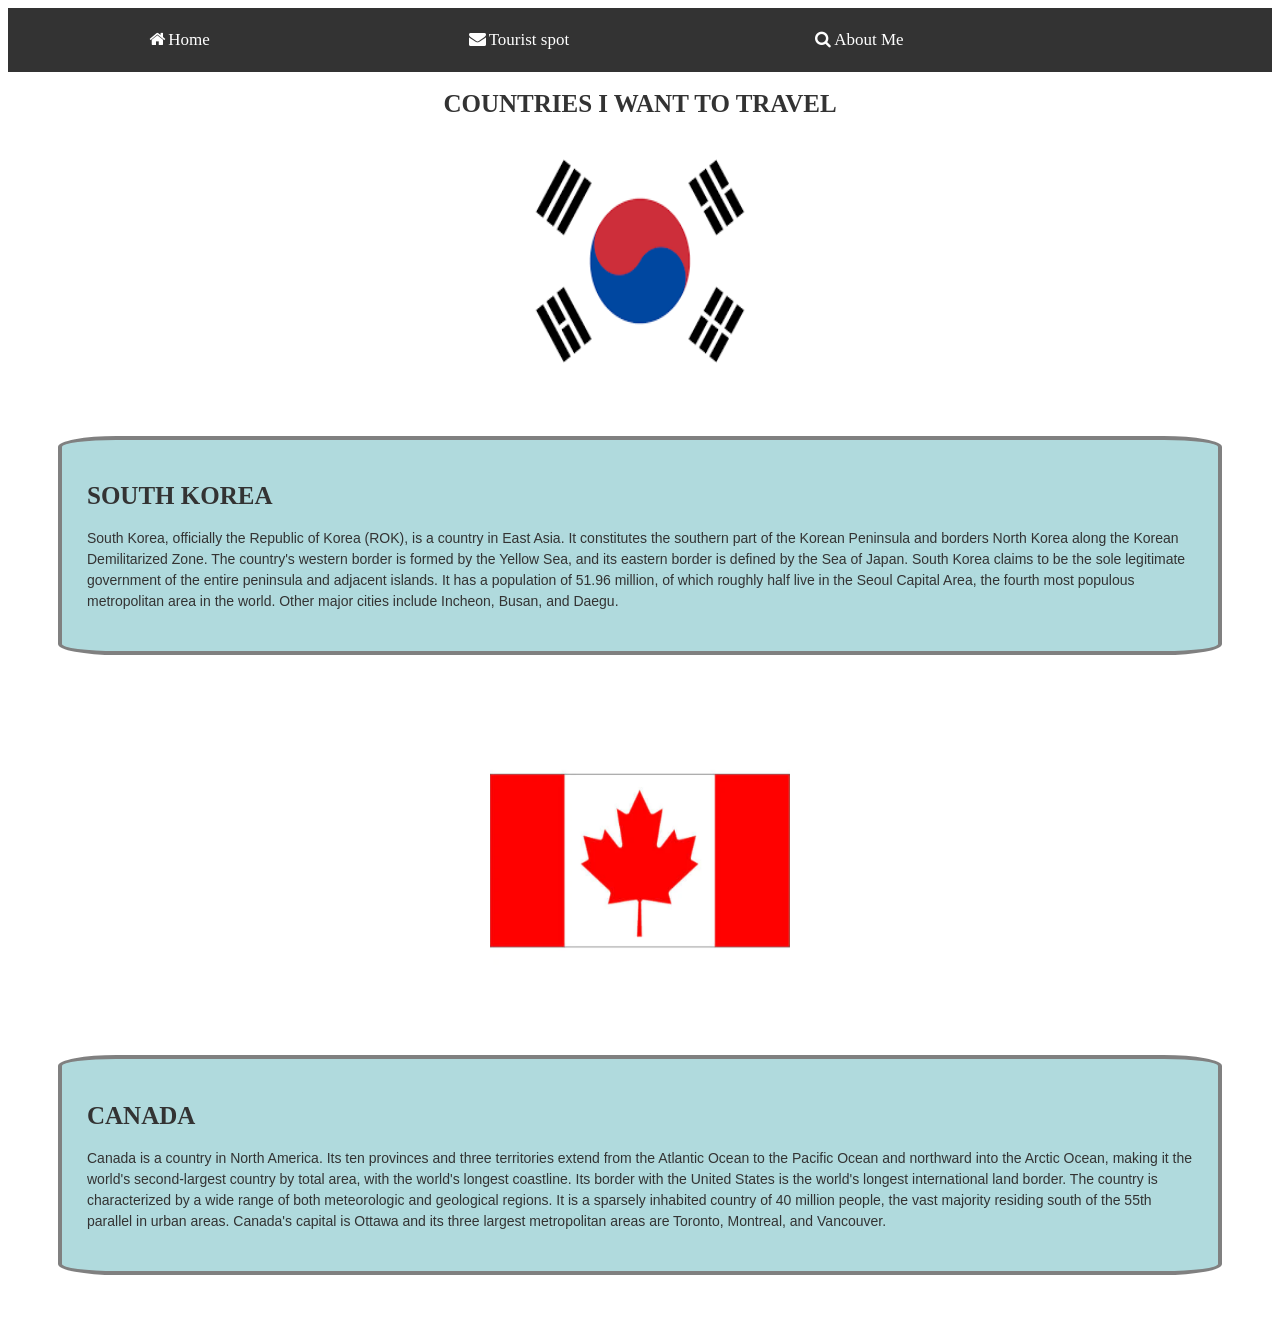
<file: index.html>
<html lang="en">
<head>
    <meta charset="UTF-8">
    <meta http-equiv="X-UA-Compatible" content="IE=edge">
    <meta name="viewport" content="width=device-width, initial-scale=1.0">
    <title>index</title>
    <link rel="stylesheet" href="css_assignment_1.css">
</head>
<body>
    <!-- CSS link -->
    <link rel="stylesheet" href="https://cdnjs.cloudflare.com/ajax/libs/font-awesome/4.7.0/css/font-awesome.min.css">
    <!-- NAV BAR code -->
    <ul>
        <li><a href="home.html"><i class="fa fa-fw fa-home"></i>Home</a></li>
        <li><a href="tourist.html"><i class="fa fa-fw fa-envelope"></i>Tourist spot</a></li>
        <li><a href="aboutMe.html"><i class="fa fa-fw fa-search"></i></i>About Me</a></li>
      </ul>

      <center><h1>Countries I want to Travel</h1></center>


    
    <!-- Content-1 -->
    
            <center><img src="south_korea_Flag.png"width="300" height="250"/></center>
                <!-- Content-2 -->
                <div><h1>SOUTH KOREA</h1>
                    <p>South Korea, officially the Republic of Korea (ROK), is a country in East Asia. 
                        It constitutes the southern part of the Korean Peninsula and borders North Korea along the Korean Demilitarized Zone.
                        The country's western border is formed by the Yellow Sea, and its eastern border is defined by the Sea of Japan. 
                        South Korea claims to be the sole legitimate government of the entire peninsula and adjacent islands. 
                        It has a population of 51.96 million, of which roughly half live in the Seoul Capital Area, 
                        the fourth most populous metropolitan area in the world. Other major cities include Incheon, Busan, and Daegu.
                    </p>
            </div>
        

    <center><img src="Canada_Flag.PNG"width="300" 
        height="300"/></center>
        <!-- Content-2 -->
        <div><h1>CANADA</h1>
        <p>Canada is a country in North America. Its ten provinces and three territories extend from the Atlantic Ocean to the 
            Pacific Ocean and northward into the Arctic Ocean, making it the world's second-largest country by total area, 
            with the world's longest coastline. Its border with the United States is the world's longest international land
             border. The country is characterized by a wide range of both meteorologic and geological regions. It is a sparsely 
            inhabited country of 40 million people, the vast majority residing south of the 55th parallel in urban areas. Canada's
             capital is Ottawa and its three largest metropolitan areas are Toronto, Montreal, and Vancouver.
        </p>
    </div>

</body>
</html>
</file>
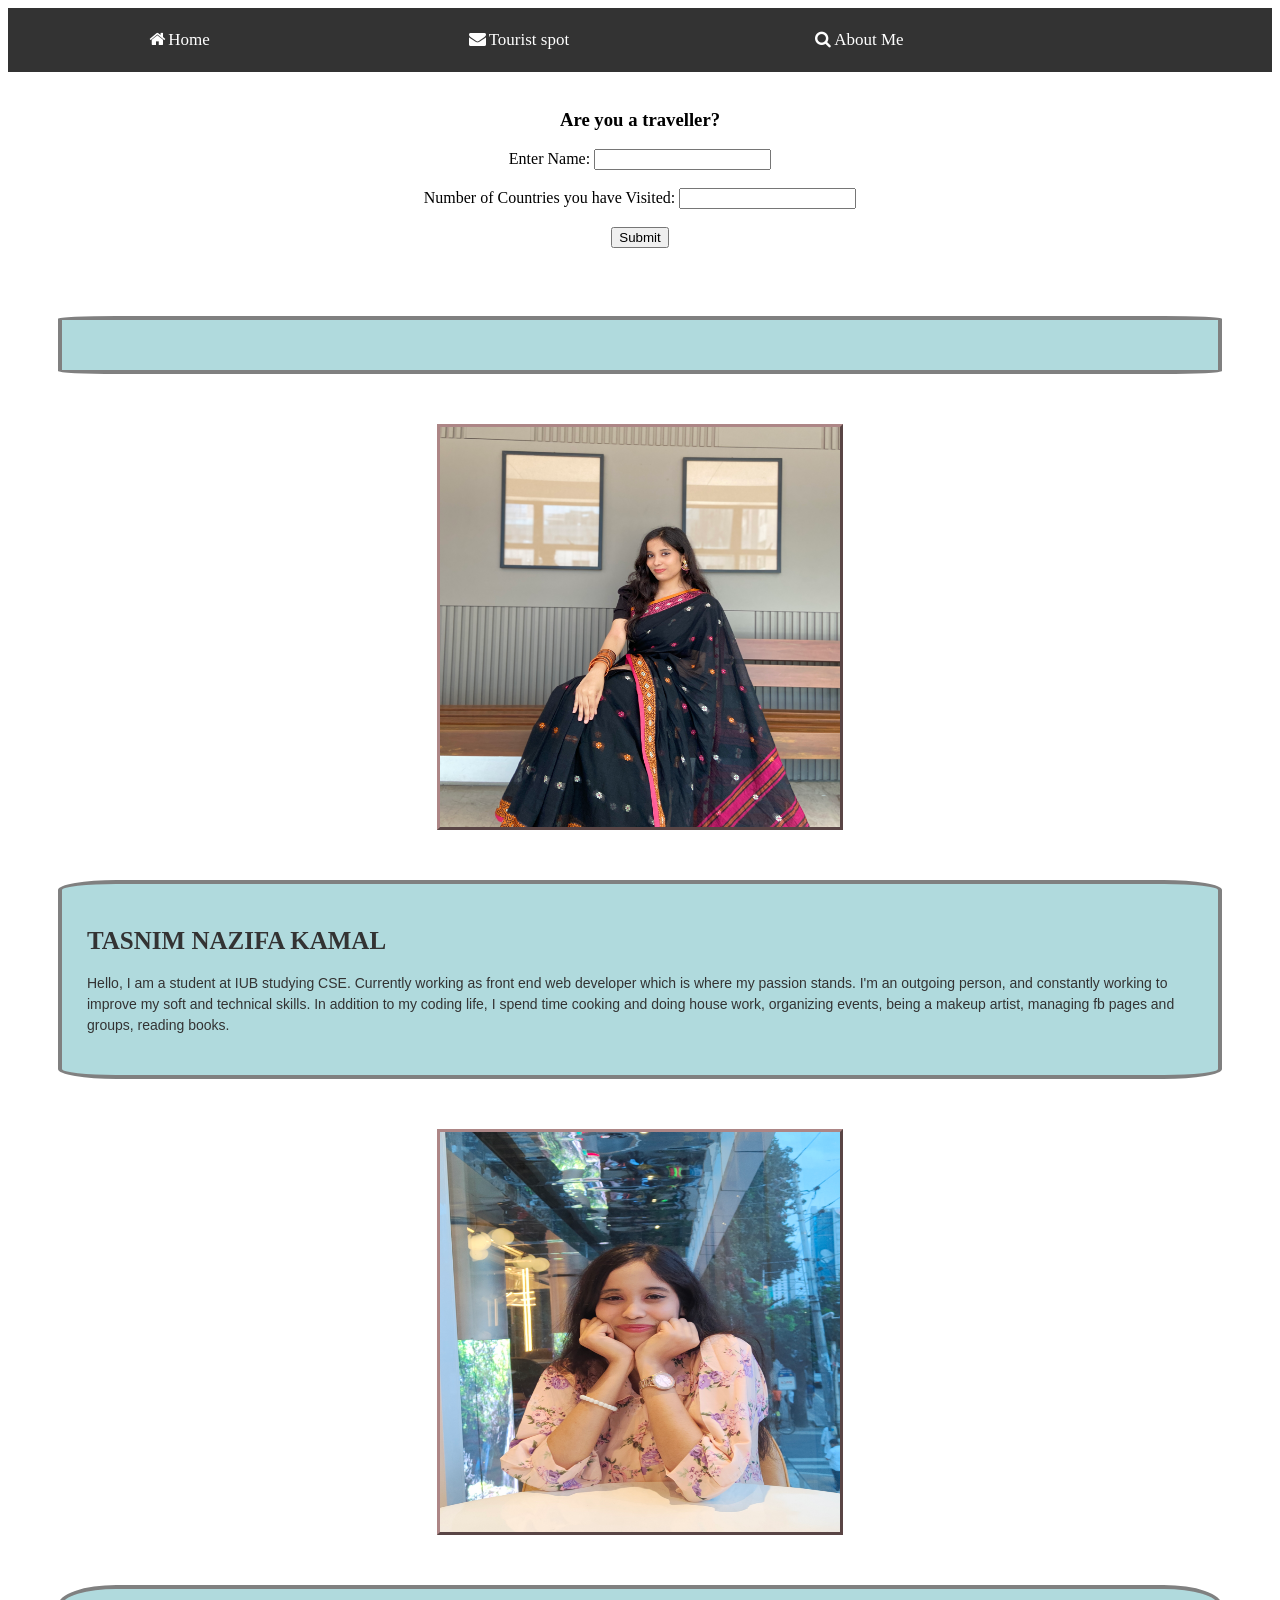
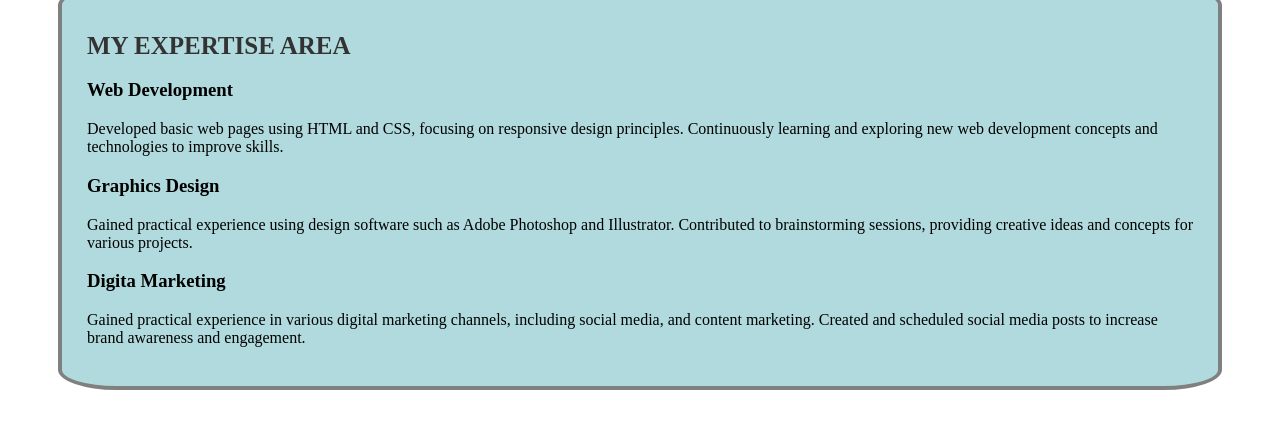
<file: aboutMe.html>
<html lang="en">
<head>
    <meta charset="UTF-8">
    <meta http-equiv="X-UA-Compatible" content="IE=edge">
    <meta name="viewport" content="width=device-width, initial-scale=1.0">
    <title>About</title>
</head>
<body>
    
    <script src="script.js"> </script>
    
    <link rel="stylesheet" href="https://cdnjs.cloudflare.com/ajax/libs/font-awesome/4.7.0/css/font-awesome.min.css">
    <ul>
        <li><a href="home.html"><i class="fa fa-fw fa-home"></i>Home</a></li>
        <li><a href="tourist.html"><i class="fa fa-fw fa-envelope"></i>Tourist spot</a></li>
        <li><a href="aboutMe.html"><i class="fa fa-fw fa-search"></i></i>About Me</a></li>
      </ul><br/>
      <link rel="stylesheet" href="css_assignment_1.css"> 

      <center><h3> Are you a traveller? </h3></center>
      <center>
        Enter Name:
        <input id="nameBox" type="text" > <br> <br>
    Number of Countries you have Visited:
    <input type="text" id="checkBox"> <br> <br>
    
    
    <button onclick="process()">Submit</button> <br><br>
    
    <div id="content">
    
    </div>
      </center>
    

      <center><img style="border: 3px outset rgb(173, 134, 134);"src="IMG_7664.JPG"width="400"height="400"/></center>

      
      <!-- Content-1 -->

      <div>
        <h1>Tasnim Nazifa Kamal</h1>
            <p>
                Hello, I am a student at IUB studying CSE.
    Currently working as front end web developer which is where my passion stands.
    I'm an outgoing person, and constantly working to improve my soft and technical skills.
    In addition to my coding life, I spend time cooking and doing house work, organizing events, being a makeup artist,
    managing fb pages and groups, reading books.
            <p>

      </div>
                <center><img style="border: 3px outset rgb(173, 134, 134);"src="IMG2.jpg"width="400"height="400"/></center>
                <!-- Content-2 -->
            
      <div>
        <h1>My Expertise Area</h1>
                <p> <h3>Web Development</h3>
                    Developed basic web pages using HTML and CSS, focusing on responsive design principles.
                    Continuously learning and exploring new web development concepts and technologies 
                    to improve skills.<br>
                    <h3>Graphics Design</h3>
                    Gained practical experience using design software such as Adobe Photoshop and Illustrator.
                    Contributed to brainstorming sessions, providing creative ideas and concepts for various projects.<br>
                    <h3>Digita Marketing</h3>
                    Gained practical experience in various digital marketing channels, including social media, and content marketing.
                    Created and scheduled social media posts to increase brand awareness and engagement.
                </p>
      </div>
</body>
</html>
</file>
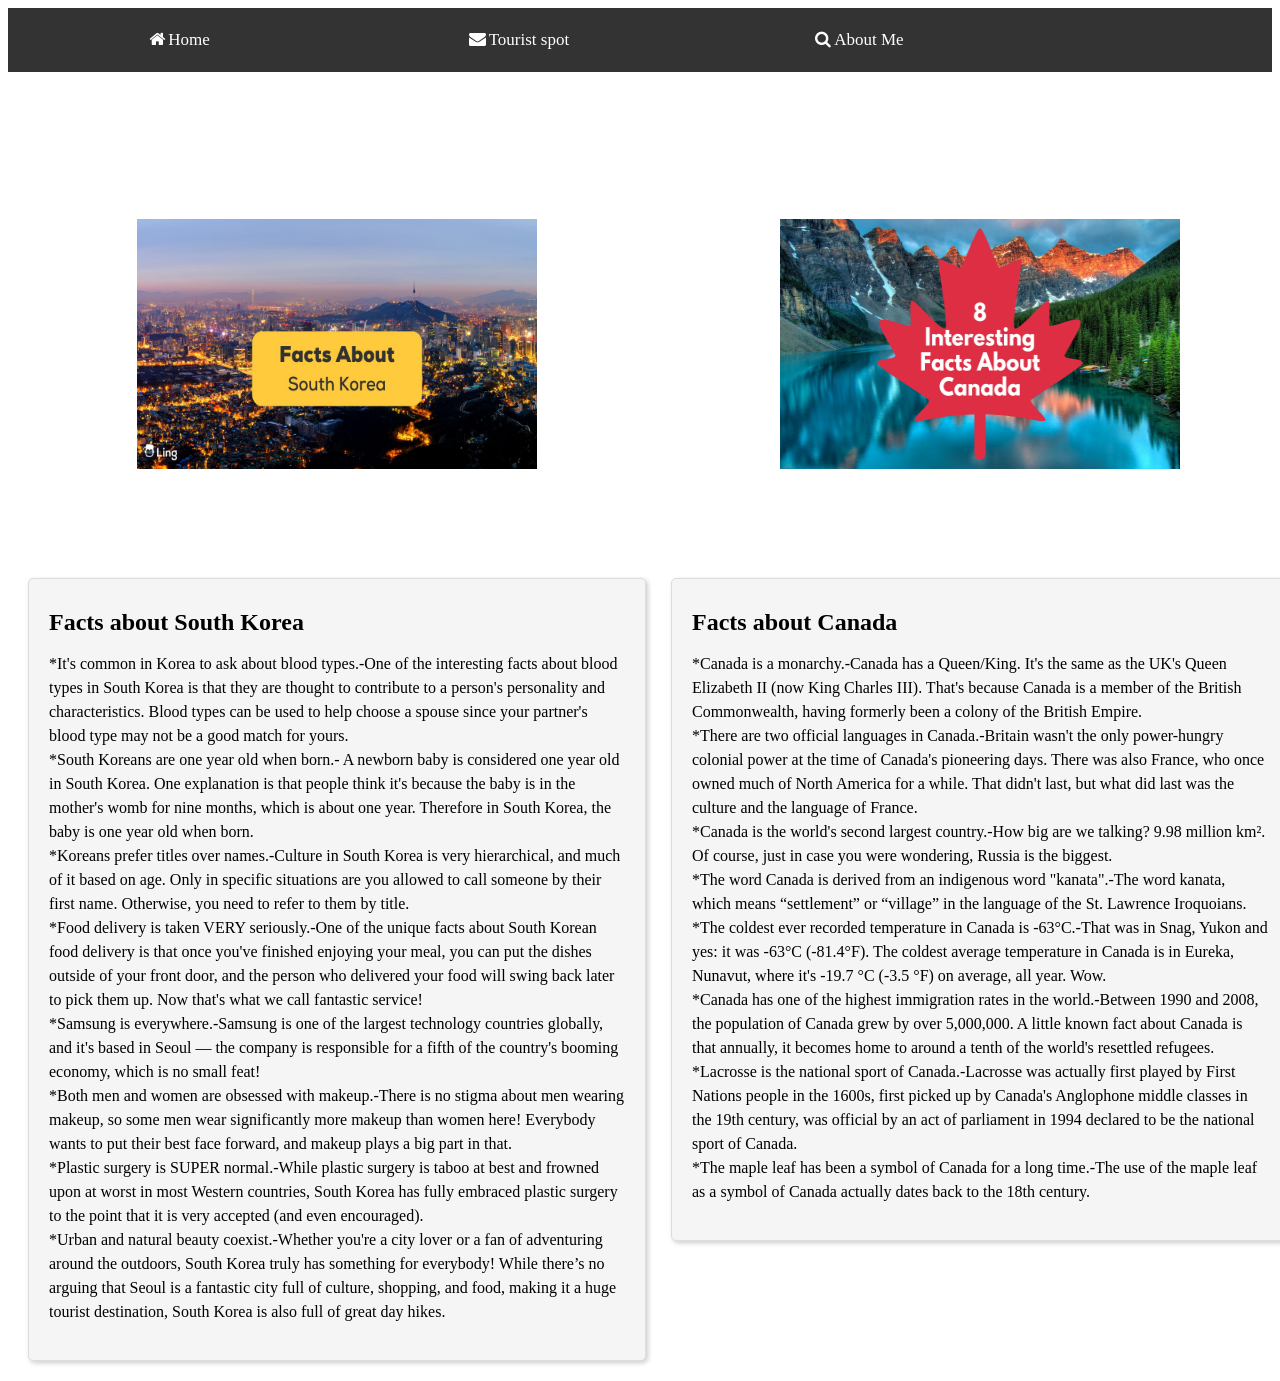
<file: home.html>
<html lang="en">
<head>
    <meta charset="UTF-8">
    <meta http-equiv="X-UA-Compatible" content="IE=edge">
    <meta name="viewport" content="width=device-width, initial-scale=1.0">
    <title>Home page</title>
    <!-- <link rel="stylesheet" href="css_assignment_1.css"> -->
    <link rel="stylesheet" href="./home.css">
</head>
<body>
    
    <link rel="stylesheet" href="https://cdnjs.cloudflare.com/ajax/libs/font-awesome/4.7.0/css/font-awesome.min.css">
    <ul>
        <li><a href="home.html"><i class="fa fa-fw fa-home"></i>Home</a></li>
        <li><a href="tourist.html"><i class="fa fa-fw fa-envelope"></i>Tourist spot</a></li>
        <li><a href="aboutMe.html"><i class="fa fa-fw fa-search"></i></i>About Me</a></li>
      </ul></br>



    <div class="grid-container">
        <div class="grid-item">
            <img src="Facts-About-South-Korea.jpg" width="400" height="250" />
            <div>
                <h1>Facts about South Korea</h1>
                <p>
                    *It's common in Korea to ask about blood types.-One of the interesting facts about blood types in South Korea is that they are thought to contribute to a person's personality and characteristics.
                     Blood types can be used to help choose a spouse since your partner's blood type may not be a good match for yours.<br>
                    *South Koreans are one year old when born.- A newborn baby is considered one year old in South Korea.
                     One explanation is that people think it's because the baby is in the mother's womb for nine months, which is about one year. Therefore in South Korea, the baby is one year old when born.<br>
                    *Koreans prefer titles over names.-Culture in South Korea is very hierarchical, and much of it based on age.
                    Only in specific situations are you allowed to call someone by their first name. Otherwise, you need to refer to them by title. <br>
                    *Food delivery is taken VERY seriously.-One of the unique facts about South Korean food delivery is that once you've finished enjoying your meal, you can put the dishes outside of your front door, and the person who delivered your food will swing back later to pick them up. Now that's what we call fantastic service!<br>
                    *Samsung is everywhere.-Samsung is one of the largest technology countries globally, and it's based in Seoul — the company is responsible for a fifth of the country's booming economy, which is no small feat!<br>
                    *Both men and women are obsessed with makeup.-There is no stigma about men wearing makeup, so some men wear significantly more makeup than women here! Everybody wants to put their best face forward, and makeup plays a big part in that.<br>
                    *Plastic surgery is SUPER normal.-While plastic surgery is taboo at best and frowned upon at worst in most Western countries, South Korea has fully embraced plastic surgery to the point that it is very accepted (and even encouraged).<br>
                    *Urban and natural beauty coexist.-Whether you're a city lover or a fan of adventuring around the outdoors, South Korea truly has something for everybody! While there’s no arguing that Seoul is a fantastic city full of culture, shopping, and food, making it a huge tourist destination, South Korea is also full of great day hikes.
                </p>
            </div>
        </div>

        <div class="grid-item">
            
            <img src="Facts-about-Canada-1.png" width="400" height="250" />
            <div>
                <h1>Facts about Canada</h1>
                <p>
                    *Canada is a monarchy.-Canada has a Queen/King. It's the same as the UK's Queen Elizabeth II (now King Charles III). That's because Canada is a member of the British Commonwealth, having formerly been a colony of the British Empire.<br>
                        *There are two official languages in Canada.-Britain wasn't the only power-hungry colonial power at the time of Canada's pioneering days. There was also France, who once owned much of North America for a while.
                        That didn't last, but what did last was the culture and the language of France. <br>
                        *Canada is the world's second largest country.-How big are we talking? 9.98 million km². Of course, just in case you were wondering, Russia is the biggest. <br>
                        *The word Canada is derived from an indigenous word "kanata".-The word kanata, which means “settlement” or “village” in the language of the St. Lawrence Iroquoians. <br>
                        *The coldest ever recorded temperature in Canada is -63°C.-That was in Snag, Yukon and yes: it was -63°C (-81.4°F). The coldest average temperature in Canada is in Eureka, Nunavut, where it's -19.7 °C (-3.5 °F) on average, all year. Wow.<br>
                        *Canada has one of the highest immigration rates in the world.-Between 1990 and 2008, the population of Canada grew by over 5,000,000. A little known fact about Canada is that annually, it becomes home to around a tenth of the world's resettled refugees.<br>
                        *Lacrosse is the national sport of Canada.-Lacrosse was actually first played by First Nations people in the 1600s, first picked up by Canada's Anglophone middle classes in the 19th century, was official by an act of parliament in 1994 declared to be the national sport of Canada.<br>
                        *The maple leaf has been a symbol of Canada for a long time.-The use of the maple leaf as a symbol of Canada actually dates back to the 18th century.<br>
                    
                    
                </p>
            </div>
        </div>
    </div>
</body>

</html>
</file>
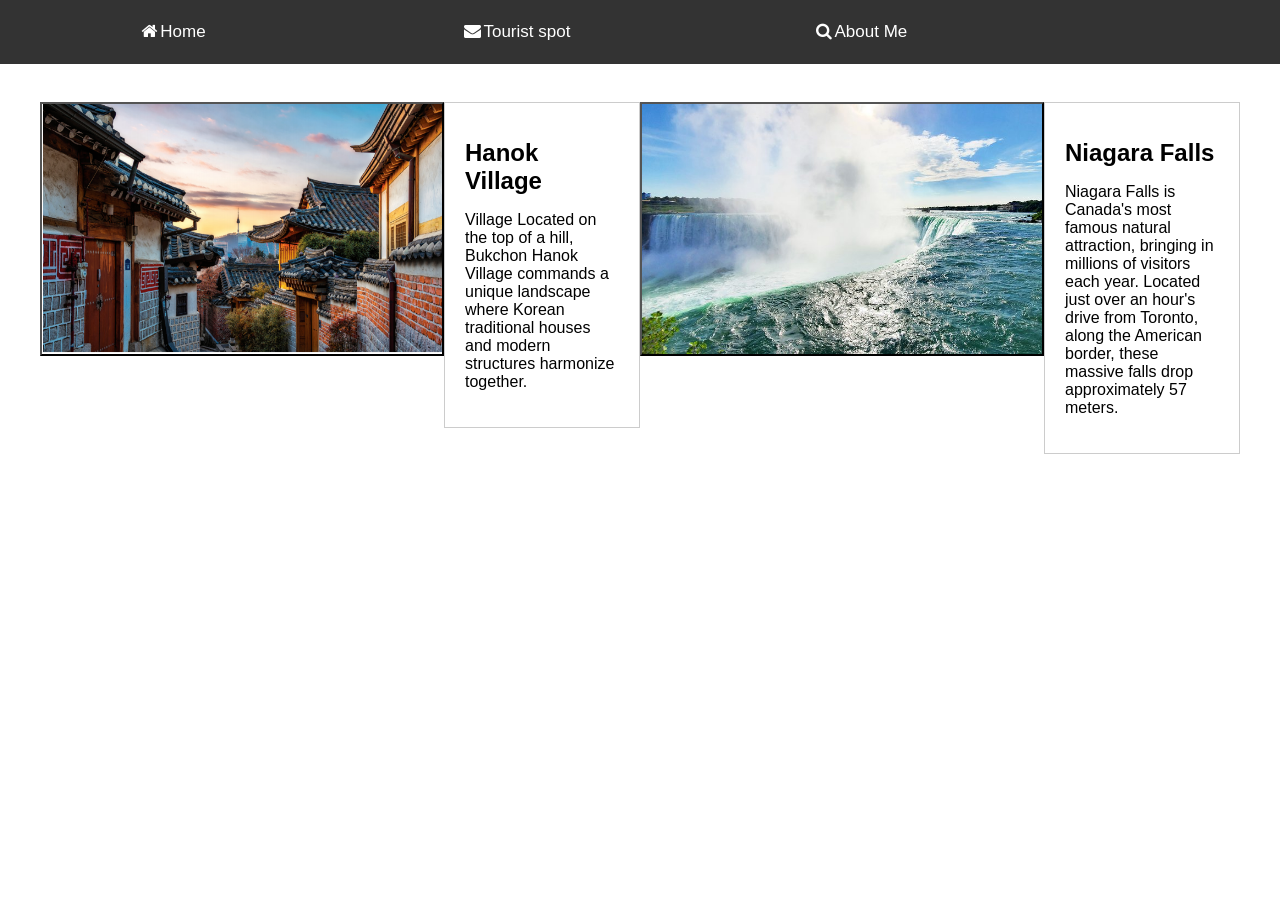
<file: tourist.html>
<html lang="en">
<head>
    <meta charset="UTF-8">
    <meta http-equiv="X-UA-Compatible" content="IE=edge">
    <meta name="viewport" content="width=device-width, initial-scale=1.0">
    <title>Tourist Spot</title>
    <link rel="stylesheet" href="./tourist.css"> 
</head>
<body>
    <link rel="stylesheet" href="https://cdnjs.cloudflare.com/ajax/libs/font-awesome/4.7.0/css/font-awesome.min.css">
    <!-- NAV BAR code -->
    <ul>
        <li><a href="home.html"><i class="fa fa-fw fa-home"></i>Home</a></li>
        <li><a href="tourist.html"><i class="fa fa-fw fa-envelope"></i>Tourist spot</a></li>
        <li><a href="aboutMe.html"><i class="fa fa-fw fa-search"></i></i>About Me</a></li>
      </ul></br>

   
          <div class="container">
            <center><img style="border: 2px outset black;"src="hanok.png"width="400"height="250"/></center>
            <!-- Content-1 -->
            <div class="hanok">
                <h1>Hanok Village</h1>
                <p>Village Located on the top of a hill, Bukchon Hanok Village commands a unique landscape where Korean traditional houses and modern structures harmonize together.</p>
            </div>
            <!-- Picture-1 -->
            <div class="image">
                <img src="niagara-falls.jpg" width="400" height="250">
            </div>
            <!-- Content-2 -->
            <div class="niagara">
                <h1>Niagara Falls</h1>
                <p>Niagara Falls is Canada's most famous natural attraction, bringing in millions of visitors each year. Located just over an hour's drive from Toronto, along the American border, these massive falls drop approximately 57 meters. </p>
            </div>
        </div>
</body>
</html>
</file>
<file: css_assignment_1.css>
image{
    margin: 70px ;
    padding: 25px;
    background-color: #73d8d8;
    border: 4px solid grey; 
    border-radius: 5%;
}
/* font decoration */
p {
    font-family: Arial, sans-serif;
    font-size: 14px;
    font-style: normal;
    font-weight: 400;
    line-height: 1.5;
    color: #333;
  }
 /* font type */
  h1 {
    font-family: Georgia, serif;
    font-size: 25px;
    font-style: normal;
    font-weight: 700;
    line-height: 1.2;
    color: #333;
    text-transform: uppercase;
  }

  

   div {
    margin: 50px ;
    padding: 25px;
    background-color: #b0dadd;
    border: 4px solid grey; 
    border-radius: 5%;
} 

  ul {
    list-style-type: none;
    margin: 0;
    padding: 0;
    overflow: auto;
    background-color: #333;
  }
  
  li {
    float: left;
    padding: 12px;
    color: white;
    text-decoration: none;
    font-size: 17px;
    width: 25%;
  }
  
  li a {
    display: block;
    color: white;
    text-align: center;
    padding: 10px 10px;
    text-decoration: none;
  }
  /* mouse hover  */
ul li a:hover {
  color: rgb(85, 85, 85);
}
</file>
<file: home.css>
.grid-container {
    display: grid;
    grid-template-columns: 1fr 1fr; 
    gap: 25px; 
    margin: 20px;
}

.grid-item {
    text-align: center;
}

.grid-item img {


    margin: 70px ;
    padding: 25px;
    border: 14px solid white; 
    border-radius: 5%;
    
}

.grid-item div {
    background-color: #f5f5f5;
    padding: 20px;
    border: 1px solid #ddd;
    border-radius: 5px;
    text-align: left;
    box-shadow: 2px 2px 5px rgba(0, 0, 0, 0.2);
}


.grid-item h1 {
    font-size: 24px;
    margin: 10px 0;
}


.grid-item p {
    font-size: 16px;
    line-height: 1.5;
    font-family: 'Times New Roman', Times, serif;
}

/* Nav section */
ul {
    list-style-type: none;
    margin: 0;
    padding: 0;
    overflow: auto;
    background-color: #333;
  }
  
  li {
    float: left;
    padding: 12px;
    color: white;
    text-decoration: none;
    font-size: 17px;
    width: 25%;
  }
  
  li a {
    display: block;
    color: white;
    text-align: center;
    padding: 10px 10px;
    text-decoration: none;
  }
</file>
<file: tourist.css>
body {
    font-family: Arial, sans-serif;
    margin: 0;
    padding: 0;
}

.container {
    display: flex;
    justify-content: space-between;
    align-items: flex-start;
    flex-wrap: wrap;
    max-width: 1200px;
    margin: 0 auto;
    padding: 20px;
}

.hanok,
.niagara {
    flex: 1;
    padding: 20px;
    border: 1px solid #ccc;
}

.image {
    flex: 1;
    text-align: center;
}

img {
    border: 2px outset black;
}

h1 {
    font-size: 24px;
}

p {
    font-size: 16px;
}

/* Nav section */
ul {
    list-style-type: none;
    margin: 0;
    padding: 0;
    overflow: auto;
    background-color: #333;
  }
  
  li {
    float: left;
    padding: 12px;
    color: white;
    text-decoration: none;
    font-size: 17px;
    width: 25%;
  }
  
  li a {
    display: block;
    color: white;
    text-align: center;
    padding: 10px 10px;
    text-decoration: none;
  }
</file>
